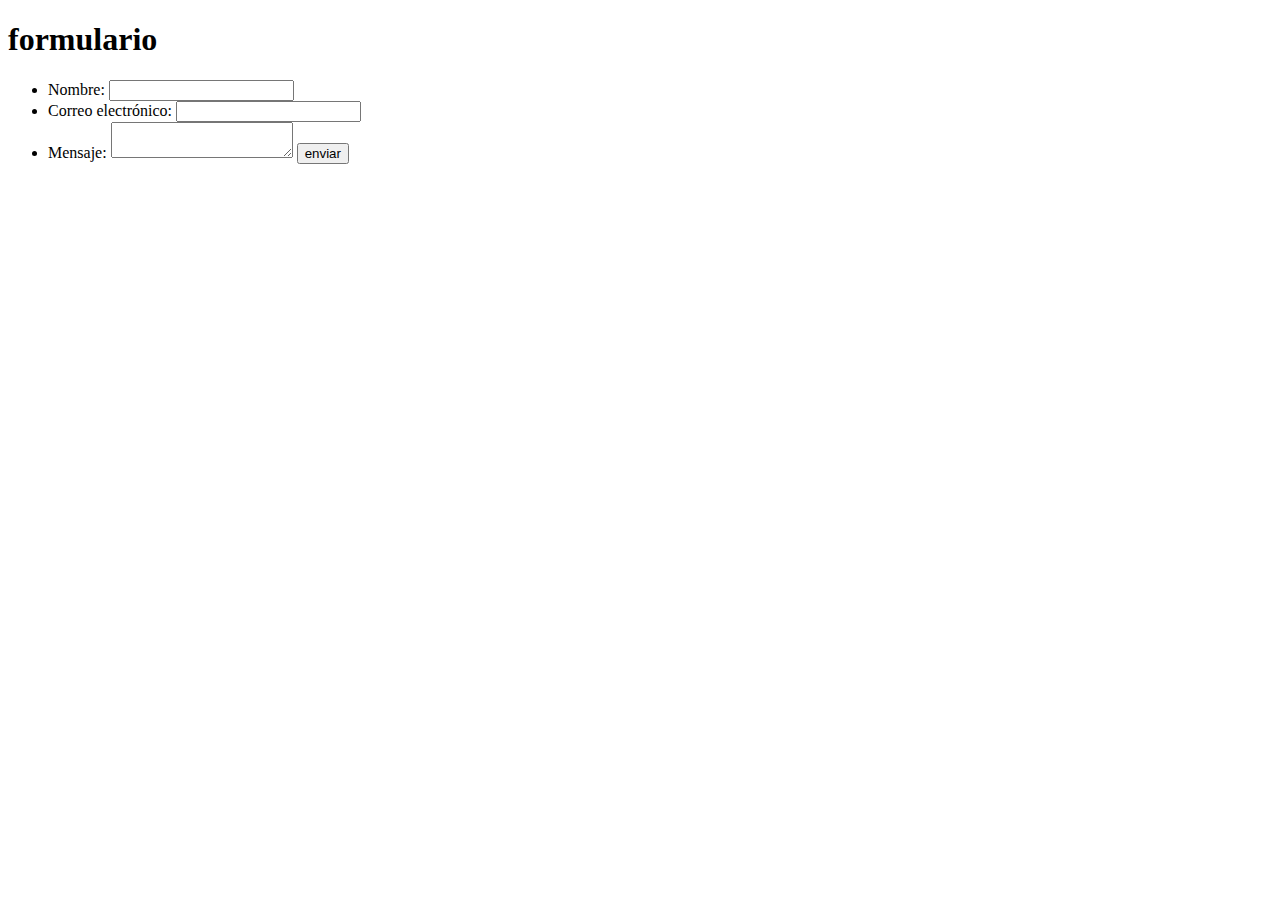
<file: jenifer/formulario.html>
<!DOCTYPE html>
<html lang="en">
<head>
    <meta charset="UTF-8">
    <meta name="viewport" content="width=device-width, initial-scale=1.0">
    <title>Document</title>
</head>
<body>
    <h1>formulario</h1>
    <form  id="formulario"   action="/my-handling-form-page" method="post">
        <ul>
          <li>
            <label for="name">Nombre:</label>
            <input type="text" id="name" name="user_name" />
          </li>
          <li>
            <label for="mail">Correo electrónico:</label>
            <input type="email" id="mail" name="user_mail" />
          </li>
          <li>
            <label for="msg">Mensaje:</label>
            <textarea id="msg" name="user_message"></textarea>
            <button id="enviar">enviar</button>
          </li>
        </ul>
      </form>
      <div  id="datos"></div>
     
    
    <script src="bienvenida.js"></script>
</body>
</html>
</file>
